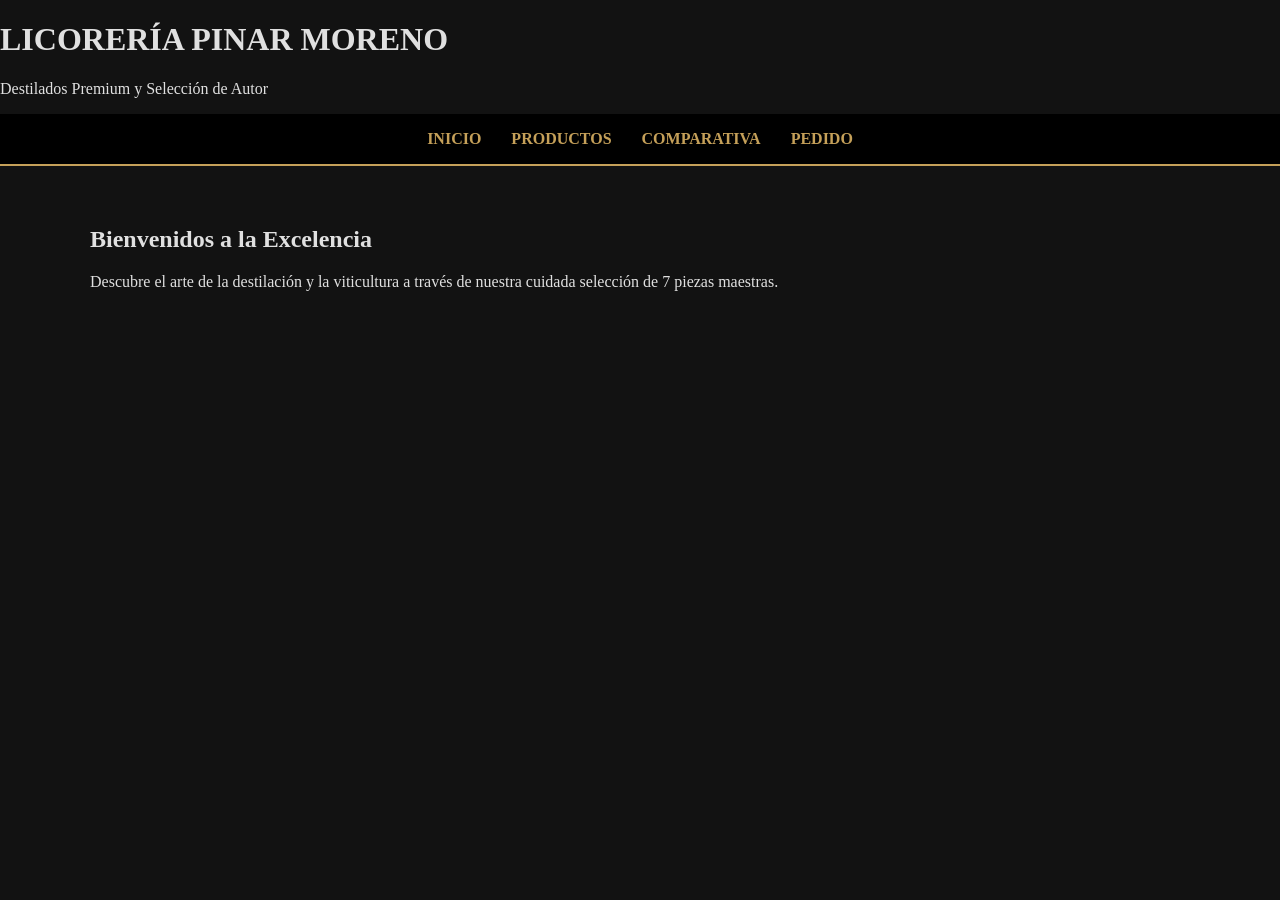
<file: index.html>
<!DOCTYPE html>
<html lang="es">
<head>
    <meta charset="UTF-8">
    <title>LICORERÍA PINAR MORENO | Inicio</title>
    <link rel="stylesheet" href="style.css">
</head>
<body>
    <header>
        <h1>LICORERÍA PINAR MORENO</h1>
        <p>Destilados Premium y Selección de Autor</p>
    </header>

    <nav>
        <a href="index.html">Inicio</a>
        <a href="productos.html">Productos</a>
        <a href="detalles.html">Comparativa</a>
        <a href="pedido.html">Pedido</a>
    </nav>

    <main>
        <h2>Bienvenidos a la Excelencia</h2>
        <p>Descubre el arte de la destilación y la viticultura a través de nuestra cuidada selección de 7 piezas maestras.</p>
        
        <div style="text-align: center; margin-top: 30px;">
            <iframe width="100%" height="450" 
                src="https://www.youtube.com/embed/2X6RWP9eXko?si=wr9-xoZ2hdfv4Ljb" 
                title="Cata de Bebidas" frameborder="0" allowfullscreen>
            </iframe>
        </div>
    </main>
</body>
</html>
</file>
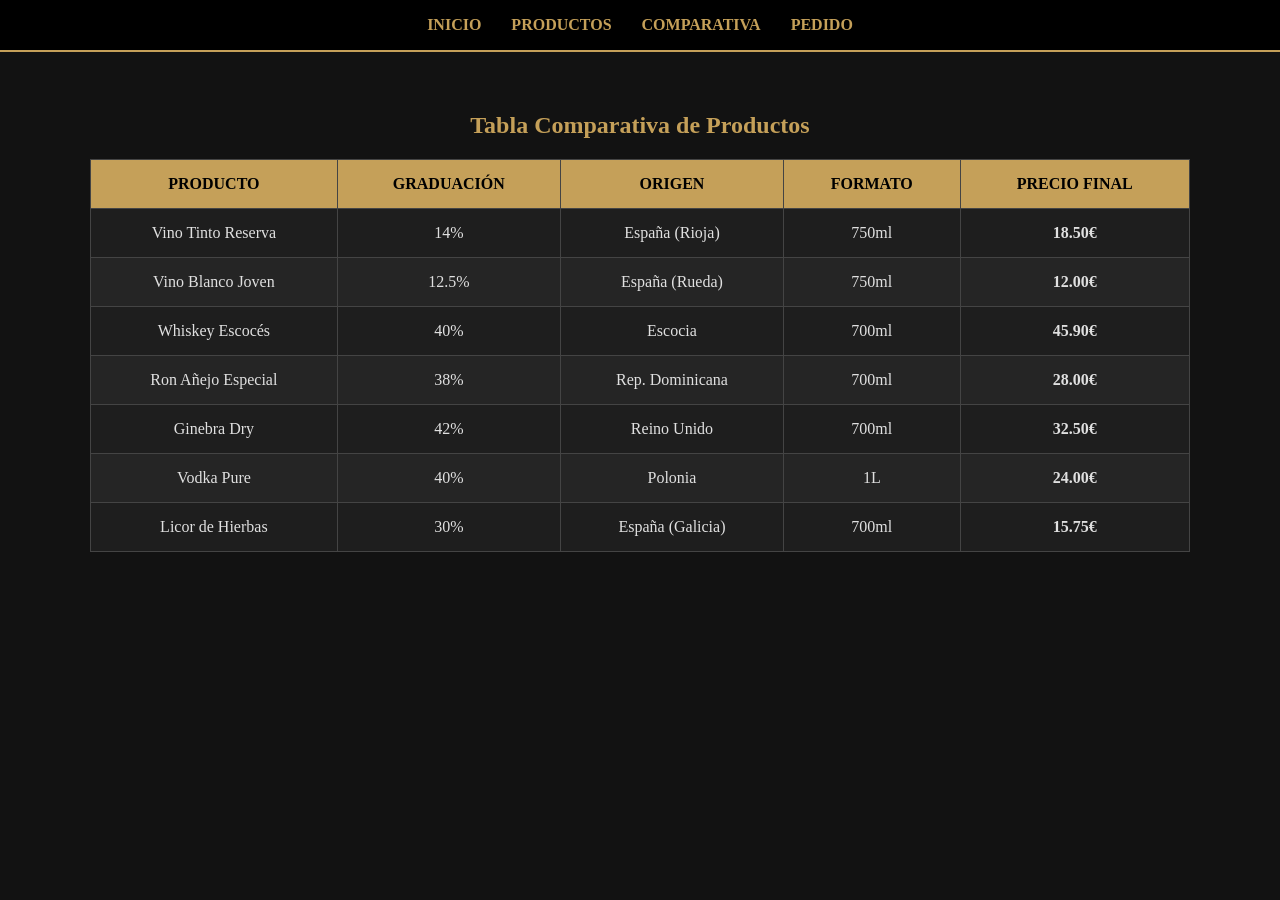
<file: detalles.html>
<!DOCTYPE html>
<html lang="es">
<head>
    <meta charset="UTF-8">
    <title>Comparativa Técnica</title>
    <link rel="stylesheet" href="style.css">
</head>
<body>
    <nav>
        <a href="index.html">Inicio</a>
        <a href="productos.html">Productos</a>
        <a href="detalles.html">Comparativa</a>
        <a href="pedido.html">Pedido</a>
    </nav>

    <main>
        <h2 style="text-align: center; color: var(--color-oro); margin-bottom: 20px;">Tabla Comparativa de Productos</h2>
        <table class="tabla-comparativa">
            <thead>
                <tr>
                    <th>Producto</th>
                    <th>Graduación</th>
                    <th>Origen</th>
                    <th>Formato</th>
                    <th>Precio Final</th>
                </tr>
            </thead>
            <tbody>
                <tr>
                    <td>Vino Tinto Reserva</td>
                    <td>14%</td>
                    <td>España (Rioja)</td>
                    <td>750ml</td>
                    <td><strong>18.50€</strong></td>
                </tr>
                <tr>
                    <td>Vino Blanco Joven</td>
                    <td>12.5%</td>
                    <td>España (Rueda)</td>
                    <td>750ml</td>
                    <td><strong>12.00€</strong></td>
                </tr>
                <tr>
                    <td>Whiskey Escocés</td>
                    <td>40%</td>
                    <td>Escocia</td>
                    <td>700ml</td>
                    <td><strong>45.90€</strong></td>
                </tr>
                <tr>
                    <td>Ron Añejo Especial</td>
                    <td>38%</td>
                    <td>Rep. Dominicana</td>
                    <td>700ml</td>
                    <td><strong>28.00€</strong></td>
                </tr>
                <tr>
                    <td>Ginebra Dry</td>
                    <td>42%</td>
                    <td>Reino Unido</td>
                    <td>700ml</td>
                    <td><strong>32.50€</strong></td>
                </tr>
                <tr>
                    <td>Vodka Pure</td>
                    <td>40%</td>
                    <td>Polonia</td>
                    <td>1L</td>
                    <td><strong>24.00€</strong></td>
                </tr>
                <tr>
                    <td>Licor de Hierbas</td>
                    <td>30%</td>
                    <td>España (Galicia)</td>
                    <td>700ml</td>
                    <td><strong>15.75€</strong></td>
                </tr>
            </tbody>
        </table>
    </main>
</body>
</html>
</file>
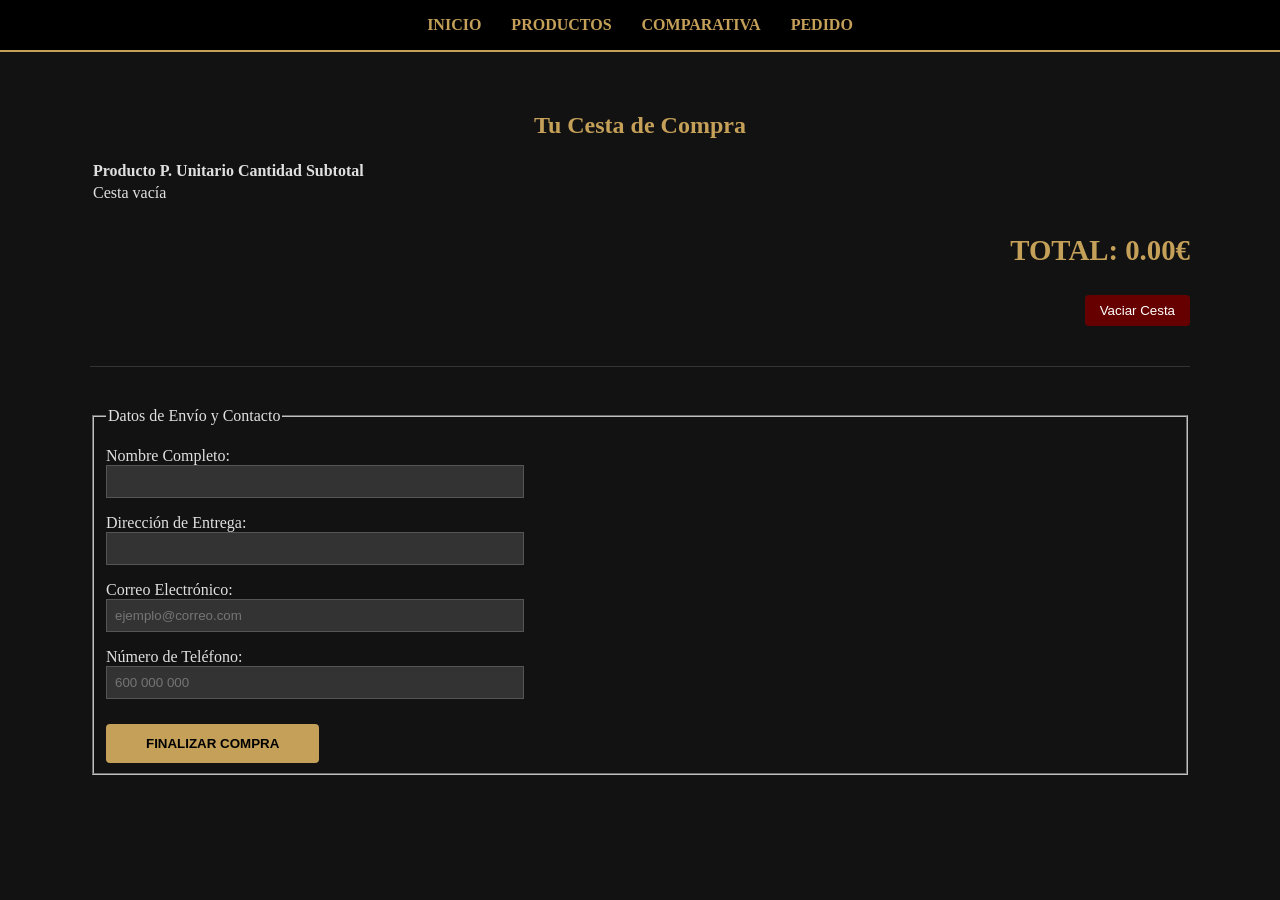
<file: pedido.html>
<!DOCTYPE html>
<html lang="es">
<head>
    <meta charset="UTF-8">
    <title>Finalizar Pedido | The Vintage Cellar</title>
    <link rel="stylesheet" href="style.css">
</head>
<body>
    <nav>
        <a href="index.html">Inicio</a>
        <a href="productos.html">Productos</a>
        <a href="detalles.html">Comparativa</a>
        <a href="pedido.html">Pedido</a>
    </nav>

    <main>
        <h2 style="text-align: center; color: var(--color-oro);">Tu Cesta de Compra</h2>
        
        <table>
            <thead>
                <tr>
                    <th>Producto</th>
                    <th>P. Unitario</th>
                    <th>Cantidad</th>
                    <th>Subtotal</th>
                </tr>
            </thead>
            <tbody id="cuerpo-cesta"></tbody>
        </table>
        
        <div style="text-align: right; margin-bottom: 20px;">
            <h3 style="color: var(--color-oro); font-size: 1.8rem;">TOTAL: <span id="total">0.00</span>€</h3>
            <button onclick="vaciar()" style="background: #600; color: white; padding: 8px 15px; cursor: pointer; border: none; border-radius: 4px;">Vaciar Cesta</button>
        </div>

        <hr style="border: 0; border-top: 1px solid #333; margin: 40px 0;">

        <form action="#" method="post">
            <fieldset>
                <legend>Datos de Envío y Contacto</legend>
                
                <p>
                    <label>Nombre Completo:</label><br>
                    <input type="text" name="nombre" required minlength="4" style="width: 100%; max-width: 400px; padding: 8px; background: #333; color: white; border: 1px solid #555;">
                </p>

                <p>
                    <label>Dirección de Entrega:</label><br>
                    <input type="text" name="direccion" required style="width: 100%; max-width: 400px; padding: 8px; background: #333; color: white; border: 1px solid #555;">
                </p>

                <p>
                    <label>Correo Electrónico:</label><br>
                    <input type="email" name="email" placeholder="ejemplo@correo.com" required style="width: 100%; max-width: 400px; padding: 8px; background: #333; color: white; border: 1px solid #555;">
                </p>

                <p>
                    <label>Número de Teléfono:</label><br>
                    <input type="tel" name="telefono" placeholder="600 000 000" required style="width: 100%; max-width: 400px; padding: 8px; background: #333; color: white; border: 1px solid #555;">
                </p>

                <div style="margin-top: 25px;">
                    <input type="submit" value="FINALIZAR COMPRA" class="btn-add" style="width: auto; padding: 12px 40px; background: var(--color-oro); border: none; cursor: pointer; font-weight: bold;">
                </div>
            </fieldset>
        </form>
    </main>

    <script>
        function renderCesta() {
            let cesta = JSON.parse(localStorage.getItem('cesta')) || [];
            let tabla = document.getElementById('cuerpo-cesta');
            let totalAcumulado = 0;
            if (cesta.length === 0) {
                tabla.innerHTML = "<tr><td colspan='4'>Cesta vacía</td></tr>";
                document.getElementById('total').innerText = "0.00";
                return;
            }
            tabla.innerHTML = "";
            cesta.forEach(item => {
                let sub = item.precio * item.cantidad;
                totalAcumulado += sub;
                tabla.innerHTML += `<tr><td>${item.nombre}</td><td>${item.precio.toFixed(2)}€</td><td>${item.cantidad}</td><td>${sub.toFixed(2)}€</td></tr>`;
            });
            document.getElementById('total').innerText = totalAcumulado.toFixed(2);
        }
        function vaciar() { localStorage.removeItem('cesta'); renderCesta(); }
        window.onload = renderCesta;
    </script>
</body>
</html>
</file>
<file: style.css>
:root {
    --color-fondo: #121212;
    --color-secundario: #1e1e1e;
    --color-oro: #c5a059;
    --texto: #e0e0e0;
}

body {
    font-family: 'Playfair Display', serif, Arial, sans-serif;
    background-color: var(--color-fondo);
    color: var(--texto);
    margin: 0;
}

nav {
    background-color: #000;
    display: flex;
    justify-content: center;
    padding: 1rem;
    border-bottom: 2px solid var(--color-oro);
}

nav a {
    color: var(--color-oro);
    text-decoration: none;
    margin: 0 15px;
    font-weight: bold;
    text-transform: uppercase;
}

main {
    max-width: 1100px;
    margin: 20px auto;
    padding: 20px;
}

/* --- SECCIÓN PRODUCTOS --- */
.contenedor-productos {
    display: flex;
    flex-wrap: wrap;
    justify-content: center;
    gap: 25px;
}

.producto-card {
    background: var(--color-secundario);
    border: 1px solid #333;
    padding: 15px;
    width: 280px; 
    text-align: center;
    border-radius: 8px;
    display: flex;
    flex-direction: column;
    justify-content: space-between;
}

.producto-card img {
    width: 100%;
    height: 250px;
    object-fit: cover;
    border-radius: 4px;
    margin-bottom: 15px;
    border: 1px solid #333;
}

.producto-card h3 {
    margin: 10px 0;
    font-size: 1.2rem;
    color: var(--color-oro);
}

.precio {
    font-weight: bold;
    font-size: 1.3rem;
    margin-bottom: 15px;
}

.btn-add {
    background-color: var(--color-oro);
    color: black;
    border: none;
    padding: 12px;
    font-weight: bold;
    cursor: pointer;
    border-radius: 4px;
    transition: 0.3s;
}

.btn-add:hover {
    background-color: white;
}

/* --- TABLA COMPARATIVA (detalles.html) --- */
.tabla-comparativa {
    width: 100%;
    border-collapse: collapse; /* Une los bordes en una sola línea */
    margin-top: 20px;
    background-color: var(--color-secundario);
    border: 1px solid var(--color-oro);
}

.tabla-comparativa th, .tabla-comparativa td {
    border: 1px solid #444; /* Bordes de las celdas */
    padding: 15px;
    text-align: center;
}

.tabla-comparativa th {
    background-color: var(--color-oro);
    color: black;
    text-transform: uppercase;
}

.tabla-comparativa tr:nth-child(even) {
    background-color: #252525; /* Efecto cebra para leer mejor */
}

.tabla-comparativa tr:hover {
    background-color: #2a2a2a; /* Resalta la fila al pasar el ratón */
}

/* --- TABLA CESTA (en pedido.html) --- */
.tabla-cesta { width: 100%; border-collapse: collapse; margin-top: 20px; }
.tabla-cesta th, .tabla-cesta td { border: 1px solid #444; padding: 12px; text-align: center; }
.total-compra { text-align: right; font-size: 1.5rem; color: var(--color-oro); padding: 20px; }
</file>
